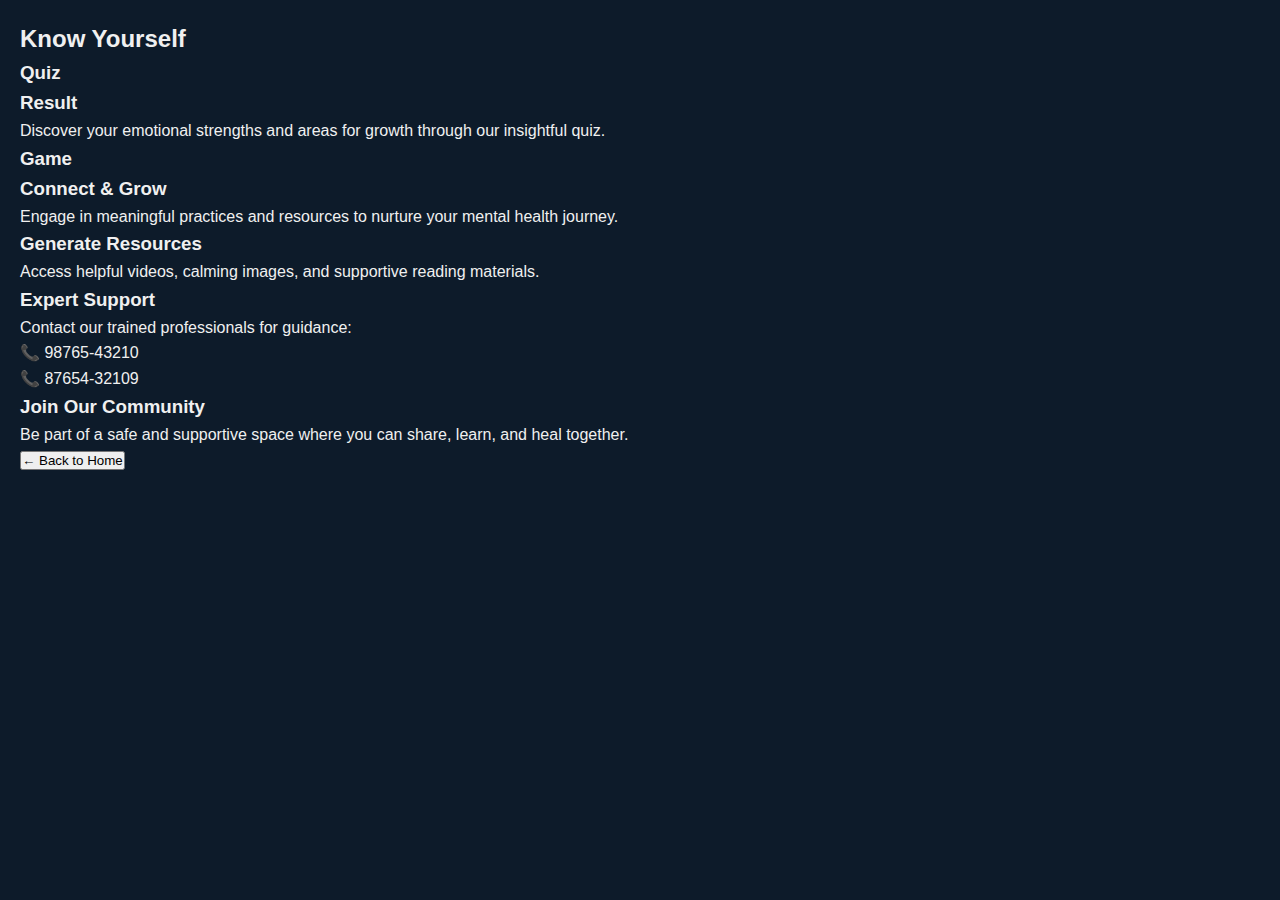
<file: know-yourself.html>
<!DOCTYPE html>
<html lang="en">
<head>
  <meta charset="UTF-8" />
  <meta name="viewport" content="width=device-width, initial-scale=1.0"/>
  <title>Know Yourself</title>
  <link rel="stylesheet" href="style.css"/>
</head>
<body>
  <main class="know-yourself-container">
    <h2 class="title">Know Yourself</h2>

    <div class="three-column">
      <div class="static-block">
        <h3>Quiz</h3>
        
      </div>

      <div class="static-block">
        <h3>Result</h3>
        <p>Discover your emotional strengths and areas for growth through our insightful quiz.</p>
      </div>

      <div class="static-block">
        <h3>Game</h3>
        
      </div>
    </div>

    <div class="centered-row">
      <div class="static-block">
        <h3>Connect & Grow</h3>
        <p>Engage in meaningful practices and resources to nurture your mental health journey.</p>
      </div>
    </div>

    <div class="centered-row">
      <div class="static-block">
        <h3>Generate Resources</h3>
        <p>Access helpful videos, calming images, and supportive reading materials.</p>
      </div>

      <div class="static-block">
        <h3>Expert Support</h3>
        <p>Contact our trained professionals for guidance: <br>📞 98765-43210<br>📞 87654-32109</p>
      </div>
    </div>

    <div class="centered-row">
      <div class="static-block">
        <h3>Join Our Community</h3>
        <p>Be part of a safe and supportive space where you can share, learn, and heal together.</p>
      </div>
    </div>

    <div class="centered-row">
      <a href="index.html"><button class="block-btn">← Back to Home</button></a>
    </div>
  </main>
</body>
</html>
</file>
<file: style.css>
* {
  margin: 0;
  padding: 0;
  box-sizing: border-box;
  font-family: 'Segoe UI', sans-serif;
}

body {
  color: #f0f0f0;
  line-height: 1.6;
  background-color: #0d1b2a;
  padding-bottom: 50px;
}

header {
  background-color: #1e3a5f;
  padding: 20px;
  display: flex;
  justify-content: space-between;
  align-items: center;
  flex-wrap: wrap;
}

.logo h1 {
  color: #ffffff;
}

nav a {
  margin: 0 10px;
  text-decoration: none;
  color: #e0f7fa;
  font-weight: bold;
  transition: color 0.3s ease;
}

nav a:hover {
  color: #81d4fa;
}

main {
  padding: 20px;
}

.about-help {
  display: flex;
  flex-wrap: wrap;
  gap: 20px;
  margin-bottom: 30px;
  align-items: center;
}

.about, .image-placeholder {
  flex: 1;
  min-width: 300px;
  padding: 20px;
  background-color: rgba(168, 213, 186, 0.15);
  border-radius: 10px;
}

.image-placeholder {
  display: flex;
  justify-content: center;
  align-items: center;
}

.soothing-image {
  max-width: 100%;
  max-height: 300px;
  object-fit: cover;
  border-radius: 10px;
  box-shadow: 0 4px 8px rgba(255, 255, 255, 0.1);
}

.features-testimonials {
  display: flex;
  flex-wrap: wrap;
  gap: 20px;
}

.features, .testimonials {
  flex: 1;
  min-width: 280px;
  padding: 20px;
  background-color: rgba(255, 255, 255, 0.1);
  border-left: 5px solid #A8D5BA;
  border-radius: 10px;
  color: #e3f2fd;
}

ul {
  padding-left: 20px;
}

@media (max-width: 768px) {
  .about-help, .features-testimonials {
    flex-direction: column;
  }

  header {
    flex-direction: column;
    align-items: flex-start;
  }

  nav {
    margin-top: 10px;
  }
}
</file>
